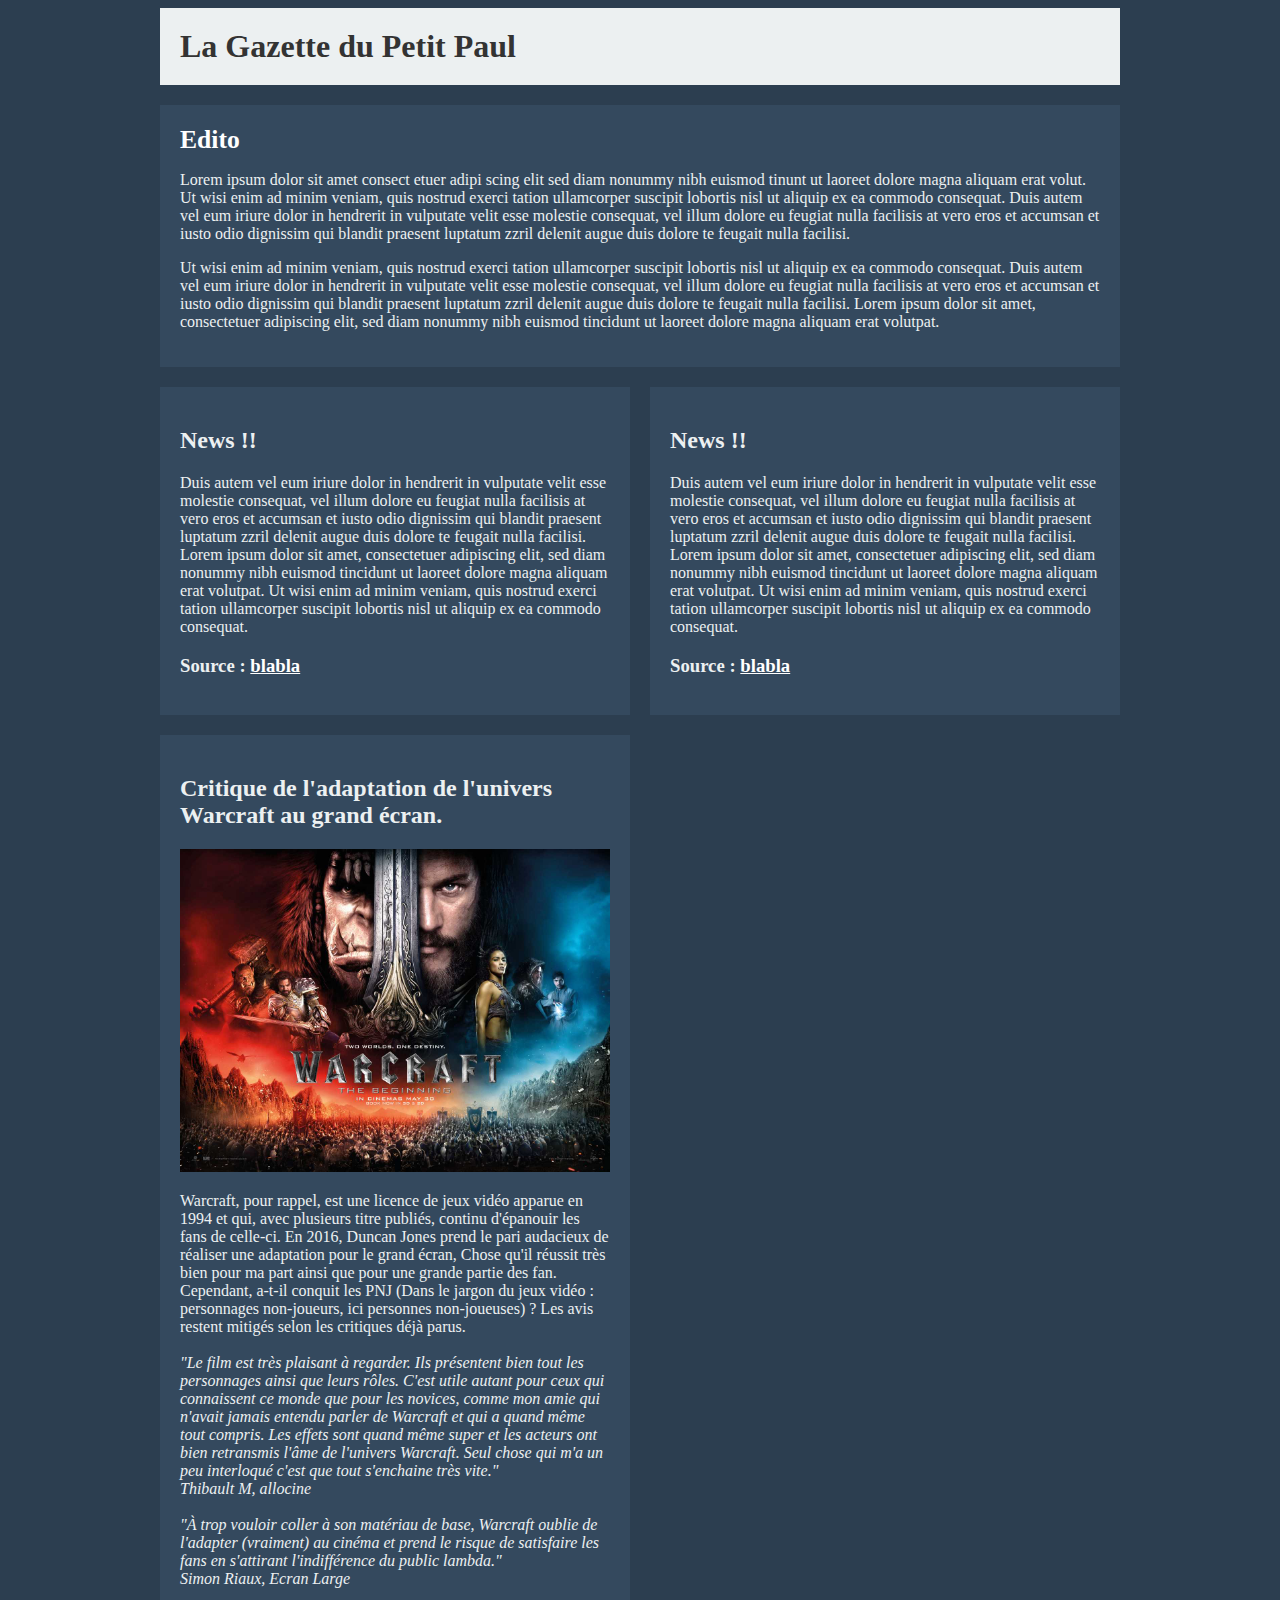
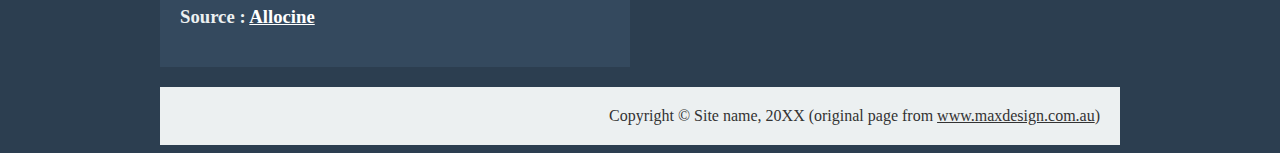
<file: index.html>
<!DOCTYPE html PUBLIC "-//W3C//DTD XHTML 1.0 Strict//FR"
        "http://www.w3.org/TR/xhtml1/DTD/xhtml1-strict.dtd">
<html xmlns="http://www.w3.org/1999/xhtml" xml:lang="fr" lang="fr">
<head>
	<meta http-equiv="content-type" content="text/html; charset=utf-8" />
	<title>Revue de presse</title>
	
	<link rel="stylesheet" href="style.css" type="text/css" media="screen" />
</head>
<body>
<div id="container">
	<div id="header">
		<h1>
			La Gazette du Petit Paul
		</h1>
	</div>
<!--	<div id="navigation">
		<ul>
			<li><a href="#">Home</a></li>
			<li><a href="#">About</a></li>
			<li><a href="#">Services</a></li>
			<li><a href="#">Contact us</a></li>
		</ul>
	</div>
-->
	<div id="edito">
		<h2>
			Edito
		</h2>
		<p>
			Lorem ipsum dolor sit amet consect etuer adipi scing elit sed diam nonummy nibh euismod tinunt ut laoreet dolore magna aliquam erat volut. Ut wisi enim ad minim veniam, quis nostrud exerci tation ullamcorper suscipit lobortis nisl ut aliquip ex ea commodo consequat. Duis autem vel eum iriure dolor in hendrerit in vulputate velit esse molestie consequat, vel illum dolore eu feugiat nulla facilisis at vero eros et accumsan et iusto odio dignissim qui blandit praesent luptatum zzril delenit augue duis dolore te feugait nulla facilisi.
		</p>
		<p>
			Ut wisi enim ad minim veniam, quis nostrud exerci tation ullamcorper suscipit lobortis nisl ut aliquip ex ea commodo consequat. Duis autem vel eum iriure dolor in hendrerit in vulputate velit esse molestie consequat, vel illum dolore eu feugiat nulla facilisis at vero eros et accumsan et iusto odio dignissim qui blandit praesent luptatum zzril delenit augue duis dolore te feugait nulla facilisi. Lorem ipsum dolor sit amet, consectetuer adipiscing elit, sed diam nonummy nibh euismod tincidunt ut laoreet dolore magna aliquam erat volutpat.
		</p>
		
	</div>
	
	<div id="news">
		<h2>
			News !!
		</h2>
		<p>
			Duis autem vel eum iriure dolor in hendrerit in vulputate velit esse molestie consequat, vel illum dolore eu feugiat nulla facilisis at vero eros et accumsan et iusto odio dignissim qui blandit praesent luptatum zzril delenit augue duis dolore te feugait nulla facilisi. Lorem ipsum dolor sit amet, consectetuer adipiscing elit, sed diam nonummy nibh euismod tincidunt ut laoreet dolore magna aliquam erat volutpat. Ut wisi enim ad minim veniam, quis nostrud exerci tation ullamcorper suscipit lobortis nisl ut aliquip ex ea commodo consequat.
		</p>
		<h3>Source : <a href="#">blabla</a>
		</h3>
	</div>

	<div id="news">
		<h2>
			News !!
		</h2>
		<p>
			Duis autem vel eum iriure dolor in hendrerit in vulputate velit esse molestie consequat, vel illum dolore eu feugiat nulla facilisis at vero eros et accumsan et iusto odio dignissim qui blandit praesent luptatum zzril delenit augue duis dolore te feugait nulla facilisi. Lorem ipsum dolor sit amet, consectetuer adipiscing elit, sed diam nonummy nibh euismod tincidunt ut laoreet dolore magna aliquam erat volutpat. Ut wisi enim ad minim veniam, quis nostrud exerci tation ullamcorper suscipit lobortis nisl ut aliquip ex ea commodo consequat.
		</p>
		<h3>Source : <a href="#">blabla</a>
		</h3>
	</div>
	<div id="news">
		<h2>
			Critique de l'adaptation de l'univers Warcraft au grand écran.
		</h2>
		<img style="height:auto; width:100%;" src="warcraft.JPG" alt="warcraft" />
		<p>
			Warcraft, pour rappel, est une licence de jeux vidéo apparue en 1994 et qui, avec plusieurs titre publiés, continu d'épanouir les fans de celle-ci. En 2016, Duncan Jones prend le pari audacieux de réaliser une adaptation pour le grand écran, Chose qu'il réussit très bien pour ma part ainsi que pour une grande partie des fan. Cependant, a-t-il conquit les PNJ (Dans le jargon du jeux vidéo : personnages non-joueurs, ici personnes non-joueuses) ? Les avis restent mitigés selon les critiques déjà parus.
			<br><br><em>
			"Le film est très plaisant à regarder. Ils présentent bien tout les personnages ainsi que leurs rôles. C'est utile autant pour ceux qui connaissent ce monde que pour les novices, comme mon amie qui n'avait jamais entendu parler de Warcraft et qui a quand même tout compris. Les effets sont quand même super et les acteurs ont bien retransmis l'âme de l'univers Warcraft. Seul chose qui m'a un peu interloqué c'est que tout s'enchaine très vite."
			<br>Thibault M, allocine
			</em><br><br><em>
			"À trop vouloir coller à son matériau de base, Warcraft oublie de l'adapter (vraiment) au cinéma et prend le risque de satisfaire les fans en s'attirant l'indifférence du public lambda."
			<br>Simon Riaux, Ecran Large </em>
		</p>
		<h3>Source : <a href="http://www.allocine.fr/film/fichefilm_gen_cfilm=129526.html">Allocine</a>
		</h3>
	</div>


	<div id="footer">
		Copyright © Site name, 20XX
		(original page from <a href="http://www.maxdesign.com.au/articles/css-layouts/one-liquid/">www.maxdesign.com.au</a>)
	</div>
</div>
</body>
</html>
</file>
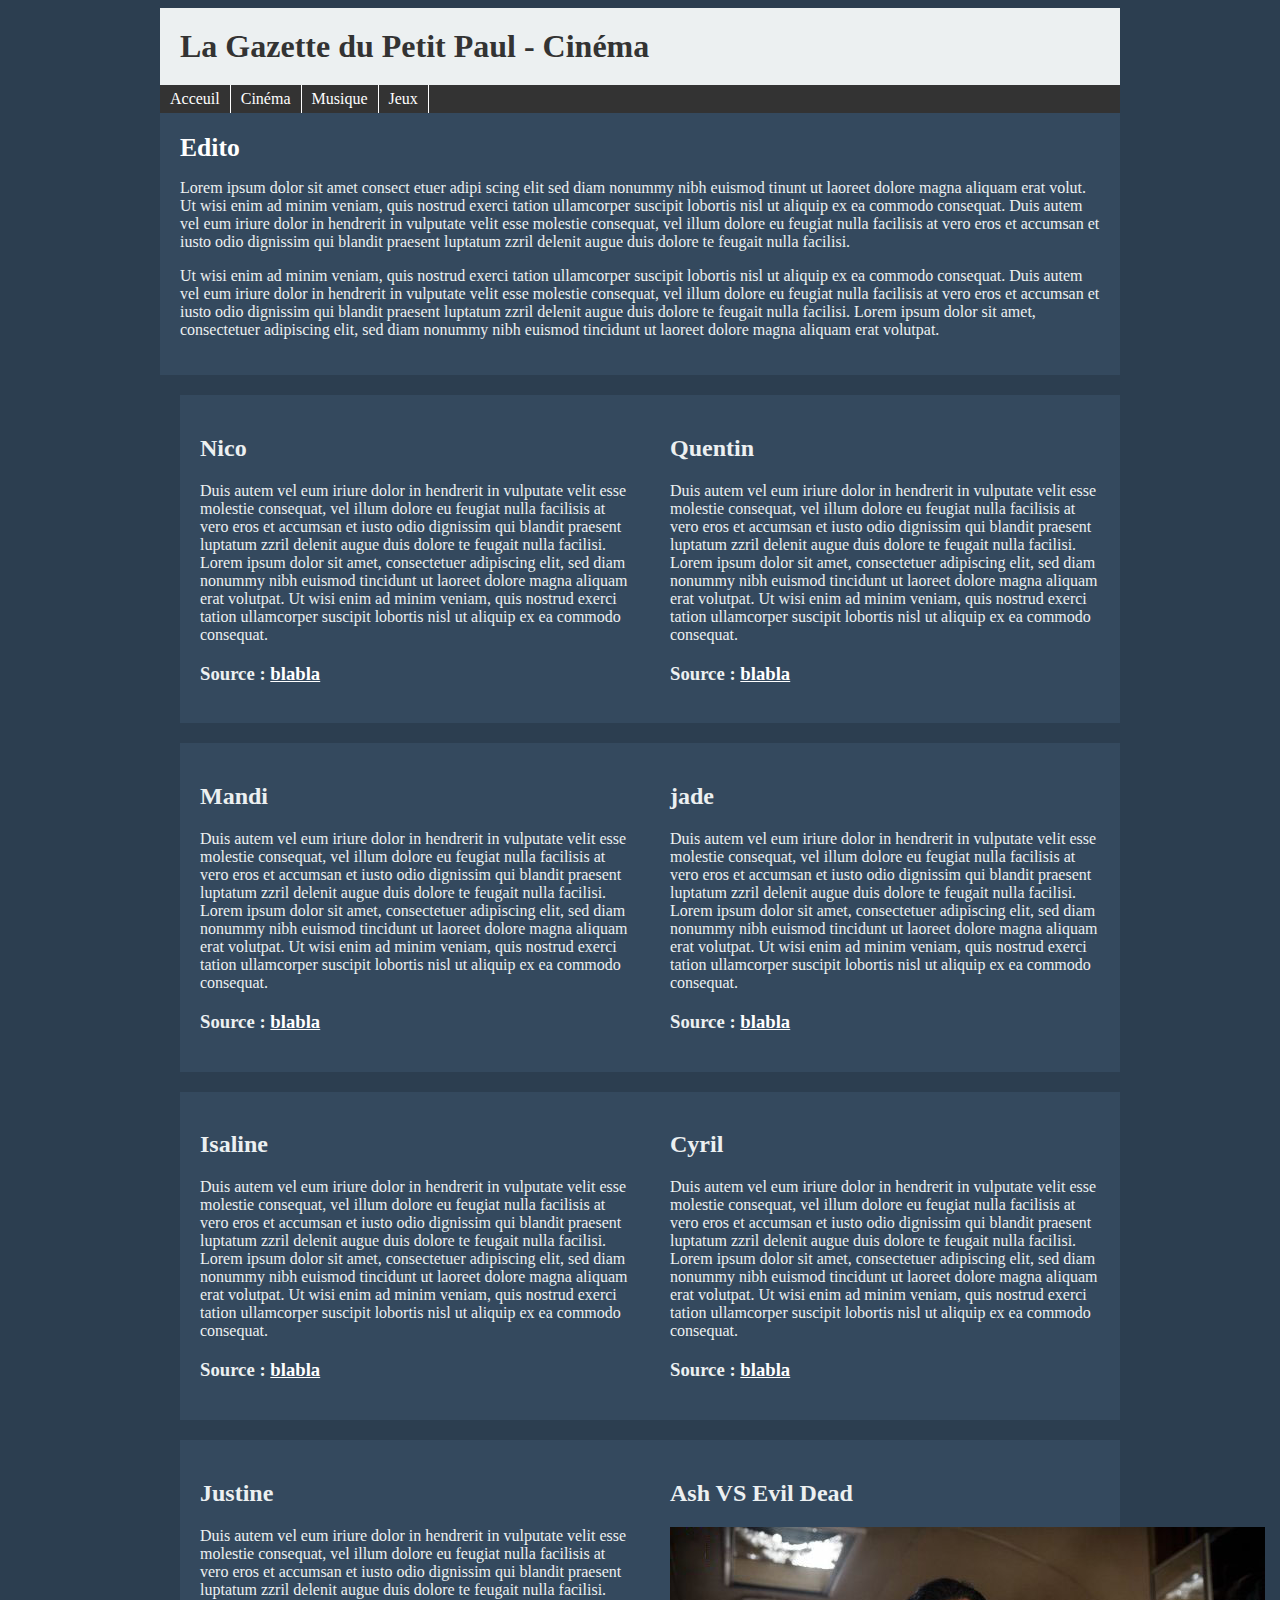
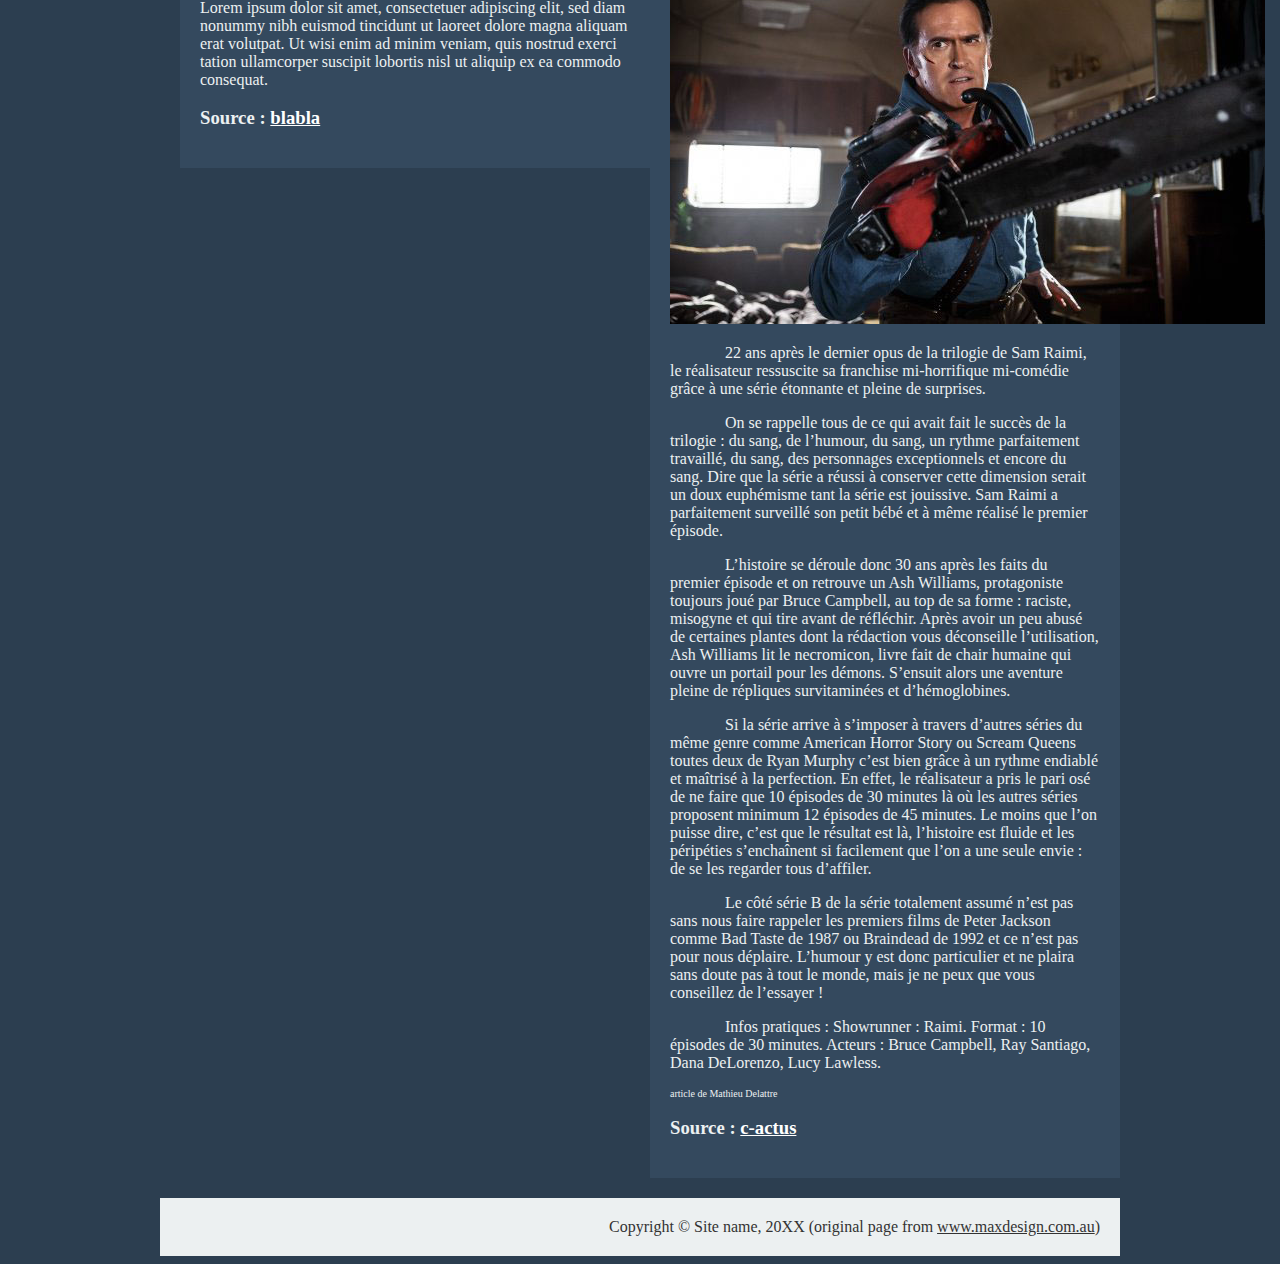
<file: cinema.html>
<!DOCTYPE html PUBLIC "-//W3C//DTD XHTML 1.0 Strict//FR"
        "http://www.w3.org/TR/xhtml1/DTD/xhtml1-strict.dtd">
<html xmlns="http://www.w3.org/1999/xhtml" xml:lang="fr" lang="fr">
<head>
	<meta http-equiv="content-type" content="text/html; charset=utf-8" />
	<title>Revue de presse</title>
	
	<link rel="stylesheet" href="style.css" type="text/css" media="screen" />
</head>
<body>
<div id="container">
	<div id="header">
		<h1>
			La Gazette du Petit Paul - Cinéma
		</h1>
	</div>
<div id="navigation">
		<ul>
			<li><a href="index.html">Acceuil</a></li>
			<li><a href="cinema.html" class="selected">Cinéma</a></li>
			<li><a href="musique.html">Musique</a></li>
			<li><a href="jeux.html">Jeux</a></li>
		</ul>
	</div>

	<div id="edito">
		<h2>
			Edito
		</h2>
		<p>
			Lorem ipsum dolor sit amet consect etuer adipi scing elit sed diam nonummy nibh euismod tinunt ut laoreet dolore magna aliquam erat volut. Ut wisi enim ad minim veniam, quis nostrud exerci tation ullamcorper suscipit lobortis nisl ut aliquip ex ea commodo consequat. Duis autem vel eum iriure dolor in hendrerit in vulputate velit esse molestie consequat, vel illum dolore eu feugiat nulla facilisis at vero eros et accumsan et iusto odio dignissim qui blandit praesent luptatum zzril delenit augue duis dolore te feugait nulla facilisi.
		</p>
		<p>
			Ut wisi enim ad minim veniam, quis nostrud exerci tation ullamcorper suscipit lobortis nisl ut aliquip ex ea commodo consequat. Duis autem vel eum iriure dolor in hendrerit in vulputate velit esse molestie consequat, vel illum dolore eu feugiat nulla facilisis at vero eros et accumsan et iusto odio dignissim qui blandit praesent luptatum zzril delenit augue duis dolore te feugait nulla facilisi. Lorem ipsum dolor sit amet, consectetuer adipiscing elit, sed diam nonummy nibh euismod tincidunt ut laoreet dolore magna aliquam erat volutpat.
		</p>
		
	</div>
	
	<div id="news">
		<h2>
			Nico
		</h2>
		<p>
			Duis autem vel eum iriure dolor in hendrerit in vulputate velit esse molestie consequat, vel illum dolore eu feugiat nulla facilisis at vero eros et accumsan et iusto odio dignissim qui blandit praesent luptatum zzril delenit augue duis dolore te feugait nulla facilisi. Lorem ipsum dolor sit amet, consectetuer adipiscing elit, sed diam nonummy nibh euismod tincidunt ut laoreet dolore magna aliquam erat volutpat. Ut wisi enim ad minim veniam, quis nostrud exerci tation ullamcorper suscipit lobortis nisl ut aliquip ex ea commodo consequat.
		</p>
		<h3>Source : <a href="#">blabla</a>
		</h3>
	</div>

	<div id="news">
		<h2>
			Quentin
		</h2>
		<p>
			Duis autem vel eum iriure dolor in hendrerit in vulputate velit esse molestie consequat, vel illum dolore eu feugiat nulla facilisis at vero eros et accumsan et iusto odio dignissim qui blandit praesent luptatum zzril delenit augue duis dolore te feugait nulla facilisi. Lorem ipsum dolor sit amet, consectetuer adipiscing elit, sed diam nonummy nibh euismod tincidunt ut laoreet dolore magna aliquam erat volutpat. Ut wisi enim ad minim veniam, quis nostrud exerci tation ullamcorper suscipit lobortis nisl ut aliquip ex ea commodo consequat.
		</p>
		<h3>Source : <a href="#">blabla</a>
		</h3>
	</div>
	<div id="news">
		<h2>
			Mandi
		</h2>
		<p>
			Duis autem vel eum iriure dolor in hendrerit in vulputate velit esse molestie consequat, vel illum dolore eu feugiat nulla facilisis at vero eros et accumsan et iusto odio dignissim qui blandit praesent luptatum zzril delenit augue duis dolore te feugait nulla facilisi. Lorem ipsum dolor sit amet, consectetuer adipiscing elit, sed diam nonummy nibh euismod tincidunt ut laoreet dolore magna aliquam erat volutpat. Ut wisi enim ad minim veniam, quis nostrud exerci tation ullamcorper suscipit lobortis nisl ut aliquip ex ea commodo consequat.
		</p>
		<h3>Source : <a href="#">blabla</a>
		</h3>
	</div>
	<div id="news">
		<h2>
			jade
		</h2>
		<p>
			Duis autem vel eum iriure dolor in hendrerit in vulputate velit esse molestie consequat, vel illum dolore eu feugiat nulla facilisis at vero eros et accumsan et iusto odio dignissim qui blandit praesent luptatum zzril delenit augue duis dolore te feugait nulla facilisi. Lorem ipsum dolor sit amet, consectetuer adipiscing elit, sed diam nonummy nibh euismod tincidunt ut laoreet dolore magna aliquam erat volutpat. Ut wisi enim ad minim veniam, quis nostrud exerci tation ullamcorper suscipit lobortis nisl ut aliquip ex ea commodo consequat.
		</p>
		<h3>Source : <a href="#">blabla</a>
		</h3>
	</div>
    	<div id="news">
		<h2>
			Isaline
		</h2>
		<p>
			Duis autem vel eum iriure dolor in hendrerit in vulputate velit esse molestie consequat, vel illum dolore eu feugiat nulla facilisis at vero eros et accumsan et iusto odio dignissim qui blandit praesent luptatum zzril delenit augue duis dolore te feugait nulla facilisi. Lorem ipsum dolor sit amet, consectetuer adipiscing elit, sed diam nonummy nibh euismod tincidunt ut laoreet dolore magna aliquam erat volutpat. Ut wisi enim ad minim veniam, quis nostrud exerci tation ullamcorper suscipit lobortis nisl ut aliquip ex ea commodo consequat.
		</p>
		<h3>Source : <a href="#">blabla</a>
		</h3>
	</div>
    	<div id="news">
		<h2>
			Cyril
		</h2>
		<p>
			Duis autem vel eum iriure dolor in hendrerit in vulputate velit esse molestie consequat, vel illum dolore eu feugiat nulla facilisis at vero eros et accumsan et iusto odio dignissim qui blandit praesent luptatum zzril delenit augue duis dolore te feugait nulla facilisi. Lorem ipsum dolor sit amet, consectetuer adipiscing elit, sed diam nonummy nibh euismod tincidunt ut laoreet dolore magna aliquam erat volutpat. Ut wisi enim ad minim veniam, quis nostrud exerci tation ullamcorper suscipit lobortis nisl ut aliquip ex ea commodo consequat.
		</p>
		<h3>Source : <a href="#">blabla</a>
		</h3>
	</div>
    	<div id="news">
		<h2>
			Justine
		</h2>
		<p>
			Duis autem vel eum iriure dolor in hendrerit in vulputate velit esse molestie consequat, vel illum dolore eu feugiat nulla facilisis at vero eros et accumsan et iusto odio dignissim qui blandit praesent luptatum zzril delenit augue duis dolore te feugait nulla facilisi. Lorem ipsum dolor sit amet, consectetuer adipiscing elit, sed diam nonummy nibh euismod tincidunt ut laoreet dolore magna aliquam erat volutpat. Ut wisi enim ad minim veniam, quis nostrud exerci tation ullamcorper suscipit lobortis nisl ut aliquip ex ea commodo consequat.
		</p>
		<h3>Source : <a href="#">blabla</a>
		</h3>
	</div>
    	<div id="news">
		<h2>
			Ash VS Evil Dead
		</h2>
            
        <img src="ash.jpg">    
		<p style="text-indent:55px">
			22 ans après le dernier opus de la trilogie de Sam Raimi, le réalisateur ressuscite sa franchise mi-horrifique mi-comédie grâce à une série étonnante et pleine de surprises. </p>

    <p style="text-indent:55px">On se rappelle tous de ce qui avait fait le succès de la trilogie : du sang, de l’humour, du sang, un rythme parfaitement travaillé, du sang, des personnages exceptionnels et encore du sang. Dire que la série a réussi à conserver cette dimension serait un doux euphémisme tant la série est jouissive. Sam Raimi a parfaitement surveillé son petit bébé et à même réalisé le premier épisode.</p>

    <p style="text-indent:55px">L’histoire se déroule donc 30 ans après les faits du premier épisode et on retrouve un Ash Williams, protagoniste toujours joué par Bruce Campbell, au top de sa forme : raciste, misogyne et qui tire avant de réfléchir. Après avoir un peu abusé de certaines plantes dont la rédaction vous déconseille l’utilisation, Ash Williams lit le necromicon, livre fait de chair humaine qui ouvre un portail pour les démons. S’ensuit alors une aventure pleine de répliques survitaminées et d’hémoglobines.</p>

    <p style="text-indent:55px">Si la série arrive à s’imposer à travers d’autres séries du même genre comme American Horror Story ou Scream Queens toutes deux de Ryan Murphy c’est bien grâce à un rythme endiablé et maîtrisé à la perfection. En effet, le réalisateur a pris le pari osé de ne faire que 10 épisodes de 30 minutes là où les autres séries proposent minimum 12 épisodes de 45 minutes. Le moins que l’on puisse dire, c’est que le résultat est là, l’histoire est fluide et les péripéties s’enchaînent si facilement que l’on a une seule envie : de se les regarder tous d’affiler.</p>

<p style="text-indent:55px">Le côté série B de la série totalement assumé n’est pas sans nous faire rappeler les premiers films de Peter Jackson comme Bad Taste de 1987 ou Braindead de 1992 et ce n’est pas pour nous déplaire. L’humour y est donc particulier et ne plaira sans doute pas à tout le monde, mais je ne peux que vous conseillez de l’essayer !</p>

<p style="text-indent:55px">Infos pratiques :
Showrunner : Raimi.
Format : 10 épisodes de 30 minutes.
Acteurs : Bruce Campbell, Ray Santiago, Dana DeLorenzo, Lucy Lawless.
</p>
            
<p style="font-size : 10px;">article de Mathieu Delattre</p>
		<h3>Source : <a href="http://c-actusmmi.livehost.fr/2016/03/08/ash-vs-evil-dead/">c-actus</a>
		</h3>
	</div>

	<div id="footer">
		Copyright © Site name, 20XX
		(original page from <a href="http://www.maxdesign.com.au/articles/css-layouts/one-liquid/">www.maxdesign.com.au</a>)
	</div>
</div>
</body>
</html>
</file>
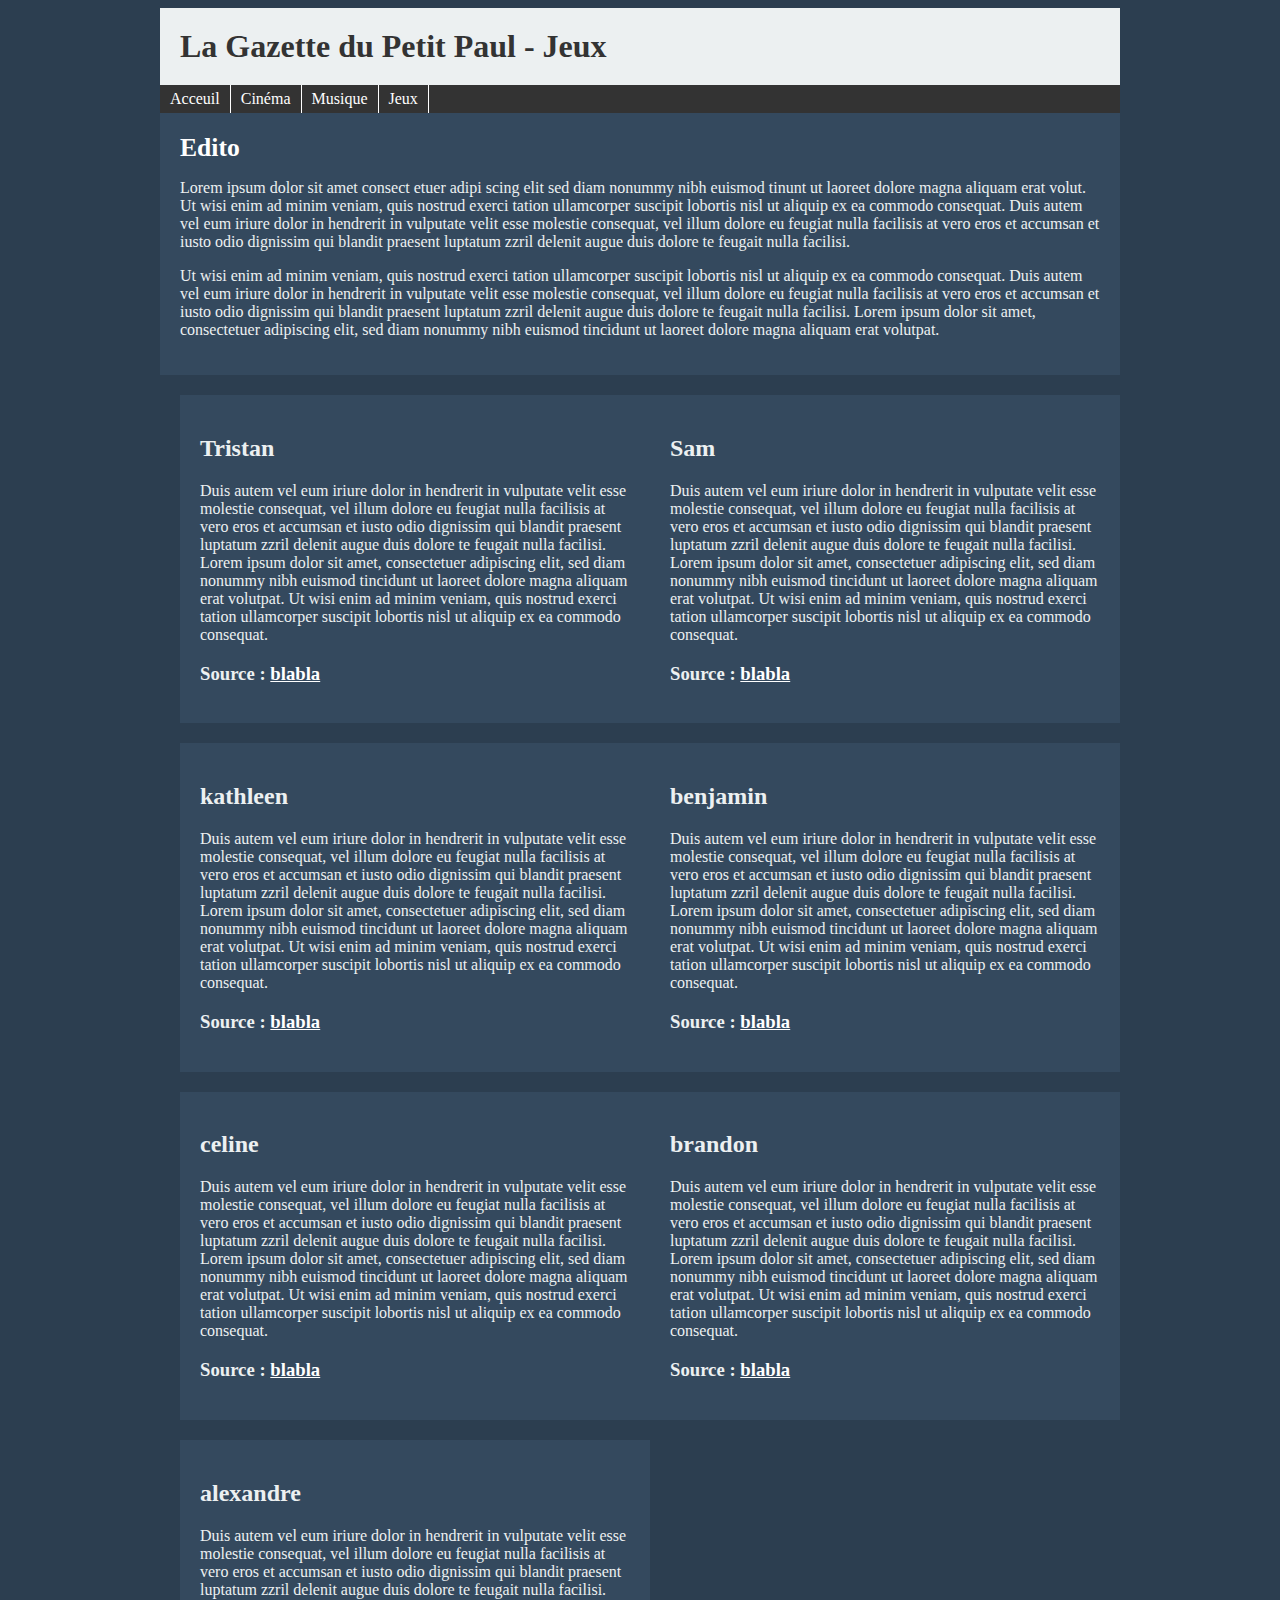
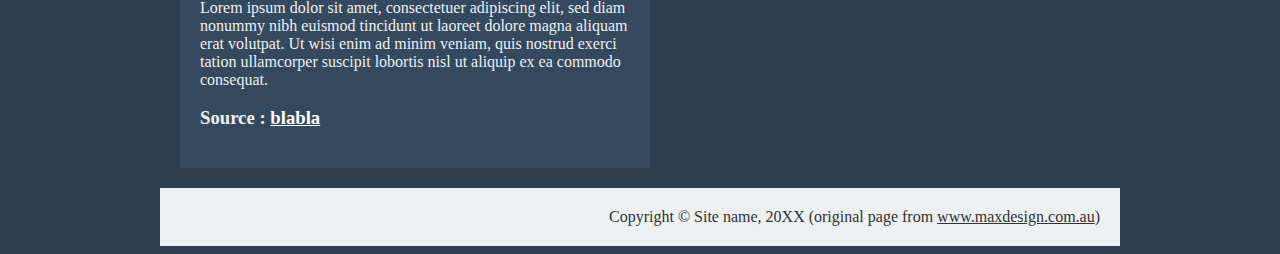
<file: jeux.html>
<!DOCTYPE html PUBLIC "-//W3C//DTD XHTML 1.0 Strict//FR"
        "http://www.w3.org/TR/xhtml1/DTD/xhtml1-strict.dtd">
<html xmlns="http://www.w3.org/1999/xhtml" xml:lang="fr" lang="fr">
<head>
	<meta http-equiv="content-type" content="text/html; charset=utf-8" />
	<title>Revue de presse</title>
	
	<link rel="stylesheet" href="style.css" type="text/css" media="screen" />
</head>
<body>
<div id="container">
	<div id="header">
		<h1>
			La Gazette du Petit Paul - Jeux
		</h1>
	</div>
<div id="navigation">
		<ul>
			<li><a href="index.html">Acceuil</a></li>
			<li><a href="cinema.html">Cinéma</a></li>
			<li><a href="musique.html">Musique</a></li>
			<li><a href="jeux.html" class="selected">Jeux</a></li>
		</ul>
	</div>

	<div id="edito">
		<h2>
			Edito
		</h2>
		<p>
			Lorem ipsum dolor sit amet consect etuer adipi scing elit sed diam nonummy nibh euismod tinunt ut laoreet dolore magna aliquam erat volut. Ut wisi enim ad minim veniam, quis nostrud exerci tation ullamcorper suscipit lobortis nisl ut aliquip ex ea commodo consequat. Duis autem vel eum iriure dolor in hendrerit in vulputate velit esse molestie consequat, vel illum dolore eu feugiat nulla facilisis at vero eros et accumsan et iusto odio dignissim qui blandit praesent luptatum zzril delenit augue duis dolore te feugait nulla facilisi.
		</p>
		<p>
			Ut wisi enim ad minim veniam, quis nostrud exerci tation ullamcorper suscipit lobortis nisl ut aliquip ex ea commodo consequat. Duis autem vel eum iriure dolor in hendrerit in vulputate velit esse molestie consequat, vel illum dolore eu feugiat nulla facilisis at vero eros et accumsan et iusto odio dignissim qui blandit praesent luptatum zzril delenit augue duis dolore te feugait nulla facilisi. Lorem ipsum dolor sit amet, consectetuer adipiscing elit, sed diam nonummy nibh euismod tincidunt ut laoreet dolore magna aliquam erat volutpat.
		</p>
		
	</div>
	
	<div id="news">
		<h2>
			Tristan
		</h2>
		<p>
			Duis autem vel eum iriure dolor in hendrerit in vulputate velit esse molestie consequat, vel illum dolore eu feugiat nulla facilisis at vero eros et accumsan et iusto odio dignissim qui blandit praesent luptatum zzril delenit augue duis dolore te feugait nulla facilisi. Lorem ipsum dolor sit amet, consectetuer adipiscing elit, sed diam nonummy nibh euismod tincidunt ut laoreet dolore magna aliquam erat volutpat. Ut wisi enim ad minim veniam, quis nostrud exerci tation ullamcorper suscipit lobortis nisl ut aliquip ex ea commodo consequat.
		</p>
		<h3>Source : <a href="#">blabla</a>
		</h3>
	</div>

	<div id="news">
		<h2>
			Sam
		</h2>
		<p>
			Duis autem vel eum iriure dolor in hendrerit in vulputate velit esse molestie consequat, vel illum dolore eu feugiat nulla facilisis at vero eros et accumsan et iusto odio dignissim qui blandit praesent luptatum zzril delenit augue duis dolore te feugait nulla facilisi. Lorem ipsum dolor sit amet, consectetuer adipiscing elit, sed diam nonummy nibh euismod tincidunt ut laoreet dolore magna aliquam erat volutpat. Ut wisi enim ad minim veniam, quis nostrud exerci tation ullamcorper suscipit lobortis nisl ut aliquip ex ea commodo consequat.
		</p>
		<h3>Source : <a href="#">blabla</a>
		</h3>
	</div>
	<div id="news">
		<h2>
			kathleen
		</h2>
		<p>
			Duis autem vel eum iriure dolor in hendrerit in vulputate velit esse molestie consequat, vel illum dolore eu feugiat nulla facilisis at vero eros et accumsan et iusto odio dignissim qui blandit praesent luptatum zzril delenit augue duis dolore te feugait nulla facilisi. Lorem ipsum dolor sit amet, consectetuer adipiscing elit, sed diam nonummy nibh euismod tincidunt ut laoreet dolore magna aliquam erat volutpat. Ut wisi enim ad minim veniam, quis nostrud exerci tation ullamcorper suscipit lobortis nisl ut aliquip ex ea commodo consequat.
		</p>
		<h3>Source : <a href="#">blabla</a>
		</h3>
	</div>
    	<div id="news">
		<h2>
			benjamin
		</h2>
		<p>
			Duis autem vel eum iriure dolor in hendrerit in vulputate velit esse molestie consequat, vel illum dolore eu feugiat nulla facilisis at vero eros et accumsan et iusto odio dignissim qui blandit praesent luptatum zzril delenit augue duis dolore te feugait nulla facilisi. Lorem ipsum dolor sit amet, consectetuer adipiscing elit, sed diam nonummy nibh euismod tincidunt ut laoreet dolore magna aliquam erat volutpat. Ut wisi enim ad minim veniam, quis nostrud exerci tation ullamcorper suscipit lobortis nisl ut aliquip ex ea commodo consequat.
		</p>
		<h3>Source : <a href="#">blabla</a>
		</h3>
	</div>
    	<div id="news">
		<h2>
			celine
		</h2>
		<p>
			Duis autem vel eum iriure dolor in hendrerit in vulputate velit esse molestie consequat, vel illum dolore eu feugiat nulla facilisis at vero eros et accumsan et iusto odio dignissim qui blandit praesent luptatum zzril delenit augue duis dolore te feugait nulla facilisi. Lorem ipsum dolor sit amet, consectetuer adipiscing elit, sed diam nonummy nibh euismod tincidunt ut laoreet dolore magna aliquam erat volutpat. Ut wisi enim ad minim veniam, quis nostrud exerci tation ullamcorper suscipit lobortis nisl ut aliquip ex ea commodo consequat.
		</p>
		<h3>Source : <a href="#">blabla</a>
		</h3>
	</div>
    	<div id="news">
		<h2>
			brandon
		</h2>
		<p>
			Duis autem vel eum iriure dolor in hendrerit in vulputate velit esse molestie consequat, vel illum dolore eu feugiat nulla facilisis at vero eros et accumsan et iusto odio dignissim qui blandit praesent luptatum zzril delenit augue duis dolore te feugait nulla facilisi. Lorem ipsum dolor sit amet, consectetuer adipiscing elit, sed diam nonummy nibh euismod tincidunt ut laoreet dolore magna aliquam erat volutpat. Ut wisi enim ad minim veniam, quis nostrud exerci tation ullamcorper suscipit lobortis nisl ut aliquip ex ea commodo consequat.
		</p>
		<h3>Source : <a href="#">blabla</a>
		</h3>
	</div>
    	<div id="news">
		<h2>
			alexandre
		</h2>
		<p>
			Duis autem vel eum iriure dolor in hendrerit in vulputate velit esse molestie consequat, vel illum dolore eu feugiat nulla facilisis at vero eros et accumsan et iusto odio dignissim qui blandit praesent luptatum zzril delenit augue duis dolore te feugait nulla facilisi. Lorem ipsum dolor sit amet, consectetuer adipiscing elit, sed diam nonummy nibh euismod tincidunt ut laoreet dolore magna aliquam erat volutpat. Ut wisi enim ad minim veniam, quis nostrud exerci tation ullamcorper suscipit lobortis nisl ut aliquip ex ea commodo consequat.
		</p>
		<h3>Source : <a href="#">blabla</a>
		</h3>
	</div>



	<div id="footer">
		Copyright © Site name, 20XX
		(original page from <a href="http://www.maxdesign.com.au/articles/css-layouts/one-liquid/">www.maxdesign.com.au</a>)
	</div>
</div>
</body>
</html>
</file>
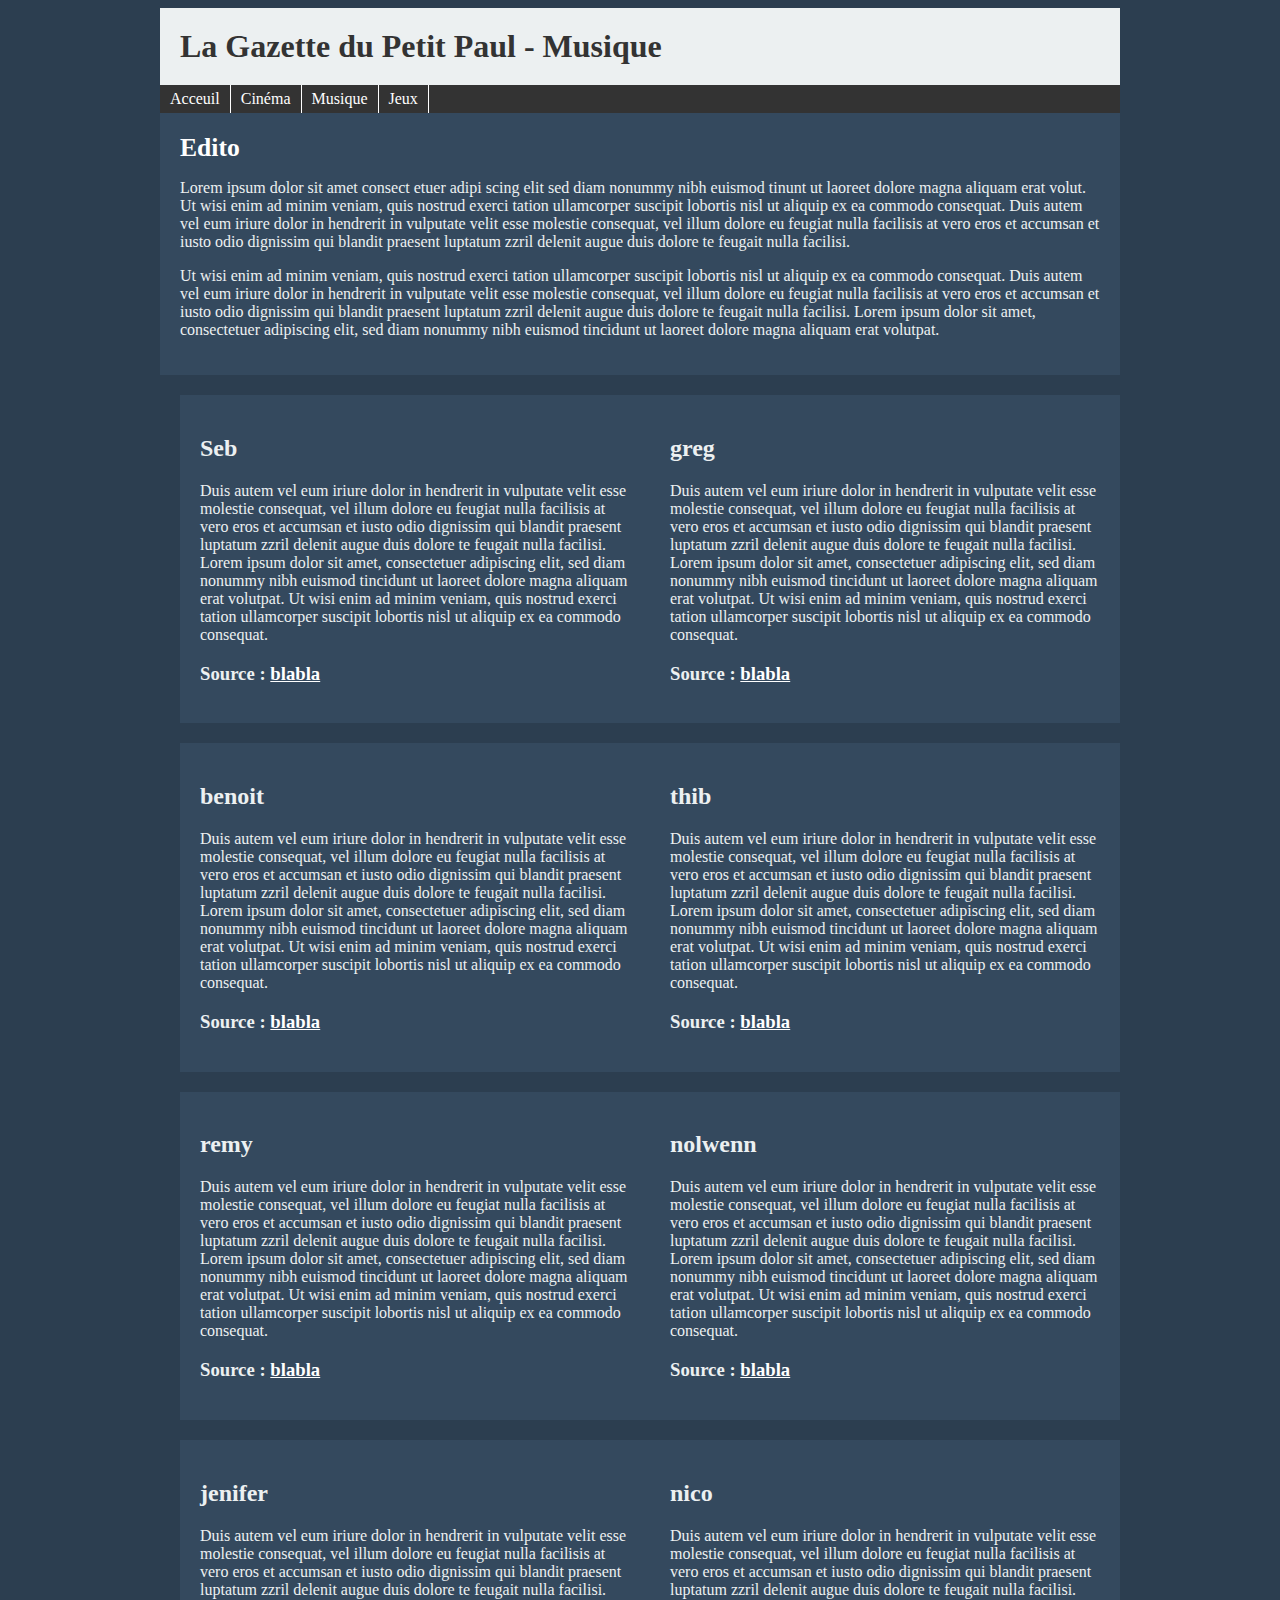
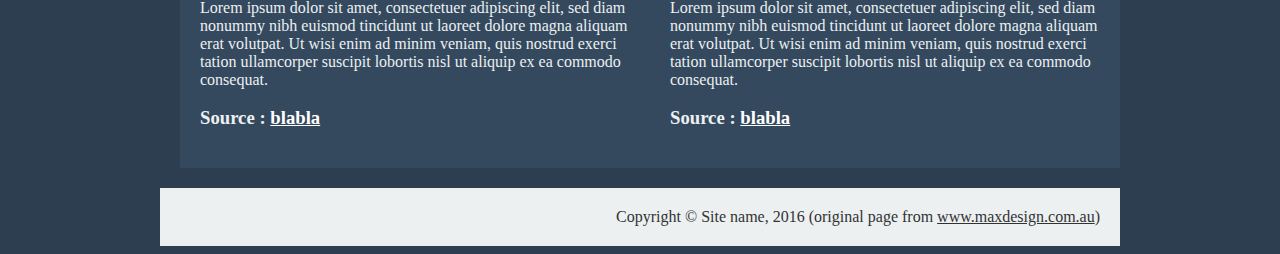
<file: musique.html>
<!DOCTYPE html PUBLIC "-//W3C//DTD XHTML 1.0 Strict//FR"
        "http://www.w3.org/TR/xhtml1/DTD/xhtml1-strict.dtd">
<html xmlns="http://www.w3.org/1999/xhtml" xml:lang="fr" lang="fr">
<head>
	<meta http-equiv="content-type" content="text/html; charset=utf-8" />
	<title>Revue de presse</title>
	
	<link rel="stylesheet" href="style.css" type="text/css" media="screen" />
</head>
<body>
<div id="container">
	<div id="header">
		<h1>
			La Gazette du Petit Paul - Musique
		</h1>
	</div>
<div id="navigation">
		<ul>
			<li><a href="index.html">Acceuil</a></li>
			<li><a href="cinema.html">Cinéma</a></li>
			<li><a href="musique.html" class="selected">Musique</a></li>
			<li><a href="jeux.html">Jeux</a></li>
		</ul>
	</div>

	<div id="edito">
		<h2>
			Edito
		</h2>
		<p>
			Lorem ipsum dolor sit amet consect etuer adipi scing elit sed diam nonummy nibh euismod tinunt ut laoreet dolore magna aliquam erat volut. Ut wisi enim ad minim veniam, quis nostrud exerci tation ullamcorper suscipit lobortis nisl ut aliquip ex ea commodo consequat. Duis autem vel eum iriure dolor in hendrerit in vulputate velit esse molestie consequat, vel illum dolore eu feugiat nulla facilisis at vero eros et accumsan et iusto odio dignissim qui blandit praesent luptatum zzril delenit augue duis dolore te feugait nulla facilisi.
		</p>
		<p>
			Ut wisi enim ad minim veniam, quis nostrud exerci tation ullamcorper suscipit lobortis nisl ut aliquip ex ea commodo consequat. Duis autem vel eum iriure dolor in hendrerit in vulputate velit esse molestie consequat, vel illum dolore eu feugiat nulla facilisis at vero eros et accumsan et iusto odio dignissim qui blandit praesent luptatum zzril delenit augue duis dolore te feugait nulla facilisi. Lorem ipsum dolor sit amet, consectetuer adipiscing elit, sed diam nonummy nibh euismod tincidunt ut laoreet dolore magna aliquam erat volutpat.
		</p>
		
	</div>
	
	<div id="news">
		<h2>
			Seb
		</h2>
		<p>
			Duis autem vel eum iriure dolor in hendrerit in vulputate velit esse molestie consequat, vel illum dolore eu feugiat nulla facilisis at vero eros et accumsan et iusto odio dignissim qui blandit praesent luptatum zzril delenit augue duis dolore te feugait nulla facilisi. Lorem ipsum dolor sit amet, consectetuer adipiscing elit, sed diam nonummy nibh euismod tincidunt ut laoreet dolore magna aliquam erat volutpat. Ut wisi enim ad minim veniam, quis nostrud exerci tation ullamcorper suscipit lobortis nisl ut aliquip ex ea commodo consequat.
		</p>
		<h3>Source : <a href="#">blabla</a>
		</h3>
	</div>

	<div id="news">
		<h2>
			greg
		</h2>
		<p>
			Duis autem vel eum iriure dolor in hendrerit in vulputate velit esse molestie consequat, vel illum dolore eu feugiat nulla facilisis at vero eros et accumsan et iusto odio dignissim qui blandit praesent luptatum zzril delenit augue duis dolore te feugait nulla facilisi. Lorem ipsum dolor sit amet, consectetuer adipiscing elit, sed diam nonummy nibh euismod tincidunt ut laoreet dolore magna aliquam erat volutpat. Ut wisi enim ad minim veniam, quis nostrud exerci tation ullamcorper suscipit lobortis nisl ut aliquip ex ea commodo consequat.
		</p>
		<h3>Source : <a href="#">blabla</a>
		</h3>
	</div>
	<div id="news">
		<h2>
			benoit
		</h2>
		<p>
			Duis autem vel eum iriure dolor in hendrerit in vulputate velit esse molestie consequat, vel illum dolore eu feugiat nulla facilisis at vero eros et accumsan et iusto odio dignissim qui blandit praesent luptatum zzril delenit augue duis dolore te feugait nulla facilisi. Lorem ipsum dolor sit amet, consectetuer adipiscing elit, sed diam nonummy nibh euismod tincidunt ut laoreet dolore magna aliquam erat volutpat. Ut wisi enim ad minim veniam, quis nostrud exerci tation ullamcorper suscipit lobortis nisl ut aliquip ex ea commodo consequat.
		</p>
		<h3>Source : <a href="#">blabla</a>
		</h3>
	</div>
	<div id="news">
		<h2>
			thib
		</h2>
		<p>
			Duis autem vel eum iriure dolor in hendrerit in vulputate velit esse molestie consequat, vel illum dolore eu feugiat nulla facilisis at vero eros et accumsan et iusto odio dignissim qui blandit praesent luptatum zzril delenit augue duis dolore te feugait nulla facilisi. Lorem ipsum dolor sit amet, consectetuer adipiscing elit, sed diam nonummy nibh euismod tincidunt ut laoreet dolore magna aliquam erat volutpat. Ut wisi enim ad minim veniam, quis nostrud exerci tation ullamcorper suscipit lobortis nisl ut aliquip ex ea commodo consequat.
		</p>
		<h3>Source : <a href="#">blabla</a>
		</h3>
	</div>
	<div id="news">
		<h2>
			remy
		</h2>
		<p>
			Duis autem vel eum iriure dolor in hendrerit in vulputate velit esse molestie consequat, vel illum dolore eu feugiat nulla facilisis at vero eros et accumsan et iusto odio dignissim qui blandit praesent luptatum zzril delenit augue duis dolore te feugait nulla facilisi. Lorem ipsum dolor sit amet, consectetuer adipiscing elit, sed diam nonummy nibh euismod tincidunt ut laoreet dolore magna aliquam erat volutpat. Ut wisi enim ad minim veniam, quis nostrud exerci tation ullamcorper suscipit lobortis nisl ut aliquip ex ea commodo consequat.
		</p>
		<h3>Source : <a href="#">blabla</a>
		</h3>
	</div>
	<div id="news">
		<h2>
			nolwenn
		</h2>
		<p>
			Duis autem vel eum iriure dolor in hendrerit in vulputate velit esse molestie consequat, vel illum dolore eu feugiat nulla facilisis at vero eros et accumsan et iusto odio dignissim qui blandit praesent luptatum zzril delenit augue duis dolore te feugait nulla facilisi. Lorem ipsum dolor sit amet, consectetuer adipiscing elit, sed diam nonummy nibh euismod tincidunt ut laoreet dolore magna aliquam erat volutpat. Ut wisi enim ad minim veniam, quis nostrud exerci tation ullamcorper suscipit lobortis nisl ut aliquip ex ea commodo consequat.
		</p>
		<h3>Source : <a href="#">blabla</a>
		</h3>
	</div>
	<div id="news">
		<h2>
			jenifer
		</h2>
		<p>
			Duis autem vel eum iriure dolor in hendrerit in vulputate velit esse molestie consequat, vel illum dolore eu feugiat nulla facilisis at vero eros et accumsan et iusto odio dignissim qui blandit praesent luptatum zzril delenit augue duis dolore te feugait nulla facilisi. Lorem ipsum dolor sit amet, consectetuer adipiscing elit, sed diam nonummy nibh euismod tincidunt ut laoreet dolore magna aliquam erat volutpat. Ut wisi enim ad minim veniam, quis nostrud exerci tation ullamcorper suscipit lobortis nisl ut aliquip ex ea commodo consequat.
		</p>
		<h3>Source : <a href="#">blabla</a>
		</h3>
	</div>
	<div id="news">
		<h2>
			nico
		</h2>
		<p>
			Duis autem vel eum iriure dolor in hendrerit in vulputate velit esse molestie consequat, vel illum dolore eu feugiat nulla facilisis at vero eros et accumsan et iusto odio dignissim qui blandit praesent luptatum zzril delenit augue duis dolore te feugait nulla facilisi. Lorem ipsum dolor sit amet, consectetuer adipiscing elit, sed diam nonummy nibh euismod tincidunt ut laoreet dolore magna aliquam erat volutpat. Ut wisi enim ad minim veniam, quis nostrud exerci tation ullamcorper suscipit lobortis nisl ut aliquip ex ea commodo consequat.
		</p>
		<h3>Source : <a href="#">blabla</a>
		</h3>
	</div>
	
	<div id="footer">
		Copyright © Site name, 2016
		(original page from <a href="http://www.maxdesign.com.au/articles/css-layouts/one-liquid/">www.maxdesign.com.au</a>)
	</div>
</div>
</body>
</html>
</file>
<file: style.css>
body{
    background:#2c3e50;
}
*{
    box-sizing: border-box;
}
a{
	color:#FFF;
}
#container
{
    margin: 0 auto;
    width:960px;
}

#header
{
	background: #ecf0f1;
	padding: 20px;
	color:#333;
}

#header h1 { margin: 0; }

#navigation
{
	float: left;
	width: 100%;
	background: #333;
}

#navigation ul
{
	margin: 0;
	padding: 0;
}

#navigation ul li
{
	list-style-type: none;
	display: inline;
}

#navigation li a
{
	display: block;
	float: left;
	padding: 5px 10px;
	color: #fff;
	text-decoration: none;
	border-right: 1px solid #fff;
}

#navigation li a:hover { background: #383; }

#edito
{
	clear: left;
	padding: 20px;
	margin:20px 0;
		background:#34495e;
	color:#ecf0f1;
}

#edito h2
{
    color: #FFF;
    font-style:bold;
	font-size: 160%;
	margin: 0 0 .5em;
}

#news
{	
	float: left;
	width: -webkit-calc(50% - 10px);
    width: calc(50% - 10px);
	padding: 20px;
	margin-bottom: 20px;
	background:#34495e;
	color:#ecf0f1;
}
#news:nth-child(2n){
    margin-left:20px;
}
#footer
{
	clear: both;
	text-align: right;
	padding: 20px;
	height: 1%;
	background: #ecf0f1;
	color:#333;
}
#footer a {
	color:#333;
}
</file>
